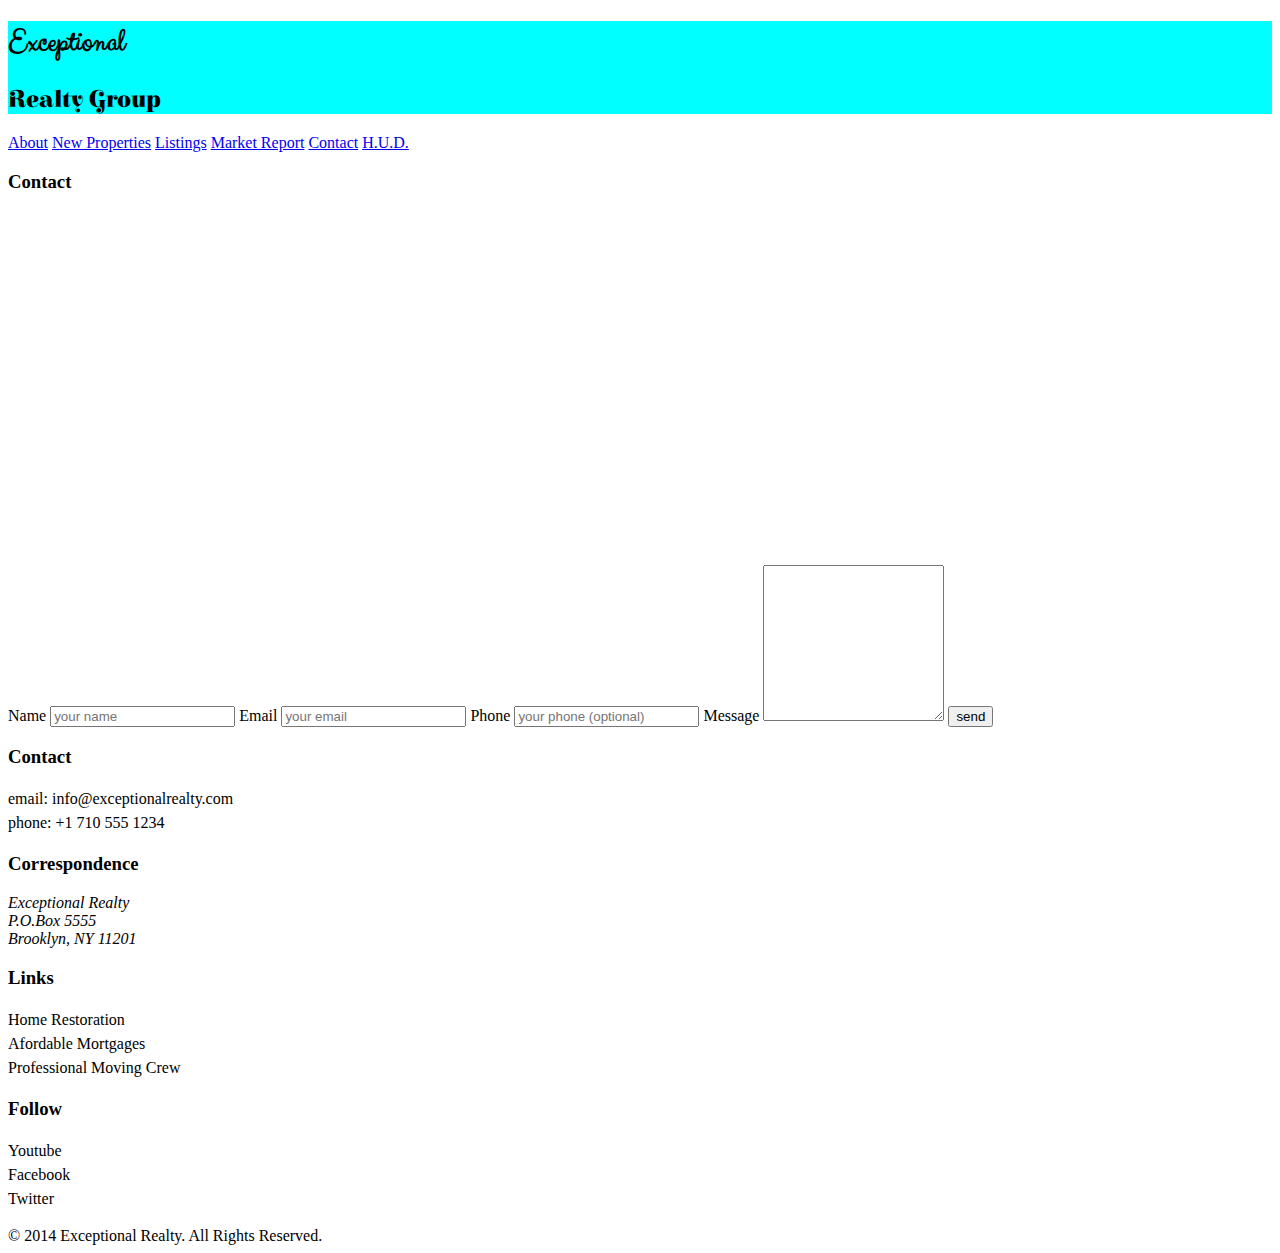
<file: contact.html>
<!doctype html>
<html lang="en">
<head>
  <meta charset="UTF-8">
  <title>Exceptional Realty Group - Luxury Homes - Contact</title>
  <link rel = "stylesheet" href = "css/style.css">
  <link rel = "stylesheet" href = "http://https://cdnjs.cloudflare.com/ajax/libs/normalize/8.0.0/normalize.min.css">
  <script src = "http://https://cdnjs.cloudflare.com/ajax/libs/modernizr/2.8.3/modernizr.min.js"></script>
</head>
<body>
  <header>
    <div id="logo">
      <h1>Exceptional</h1>
      <h2>Realty Group</h2>
    </div>

    <nav>
      <a href="index.html">About</a> <a href="new-properties.html">New Properties</a> <a href="real-estate-listings.html">Listings</a> <a href="market-report.html">Market Report</a> <a href="contact.html">Contact</a> <a href="http://hud.gov" target="_blank">H.U.D.</a>
    </nav>
  </header>

  <h3>Contact</h3>

  <section>
    <!-- Map -->
    <iframe src="https://www.google.com/maps/embed?pb=!1m18!1m12!1m3!1d6049.760881033193!2d-73.99517294629514!3d40.69863072747073!2m3!1f0!2f0!3f0!3m2!1i1024!2i768!4f13.1!3m3!1m2!1s0x89c25a47df06b185%3A0xc889234bc07c42ee!2sBrooklyn+Heights!5e0!3m2!1sen!2sus!4v1393612605402" width="425" height="350" frameborder="0" style="border:0"></iframe>
  </section>


  <section>
    <!-- Contact Form -->
    <form action="#" method="post">
      <label for="fullname">Name</label>
      <input type="text" id="fullname" name="fullname" placeholder="your name" required>
      <label for="email">Email</label>
      <input type="email" id="email" name="email" placeholder="your email" required>
      <label for="phone">Phone</label>
      <input type="tel" id="phone" name="phone" placeholder="your phone (optional)">
      <label for="message">Message</label>
      <textarea id="message" name="message" rows="10"></textarea>
      <input type="submit" value="send">
    </form>
  </section>

  <section id="details">
      <div>
        <h3>Contact</h3>
        <p>
          email: <a href="mailto:info@exceptionalrealty.com">info@exceptionalrealty.com</a><br>
          phone: +1 710 555 1234
        </p>
        <h3>Correspondence</h3>
        <address>
          Exceptional Realty<br>
          P.O.Box 5555<br>
          Brooklyn, NY 11201
        </address>
      </div>

      <div>
        <h3>Links</h3>
        <p>
          <a href="#" target="_blank">Home Restoration</a><br>
          <a href="#" target="_blank">Afordable Mortgages</a><br>
          <a href="#" target="_blank">Professional Moving Crew</a>
        </p>
      </div>

      <div>
        <h3>Follow</h3>
        <p>
          <a href="#" target="_blank">Youtube</a><br>
          <a href="#" target="_blank">Facebook</a><br>
          <a href="#" target="_blank">Twitter</a>
        </p>
      </div>
    </section>

    <footer>
      &copy; 2014 Exceptional Realty. All Rights Reserved.
    </footer>

</body>
</html>
</file>
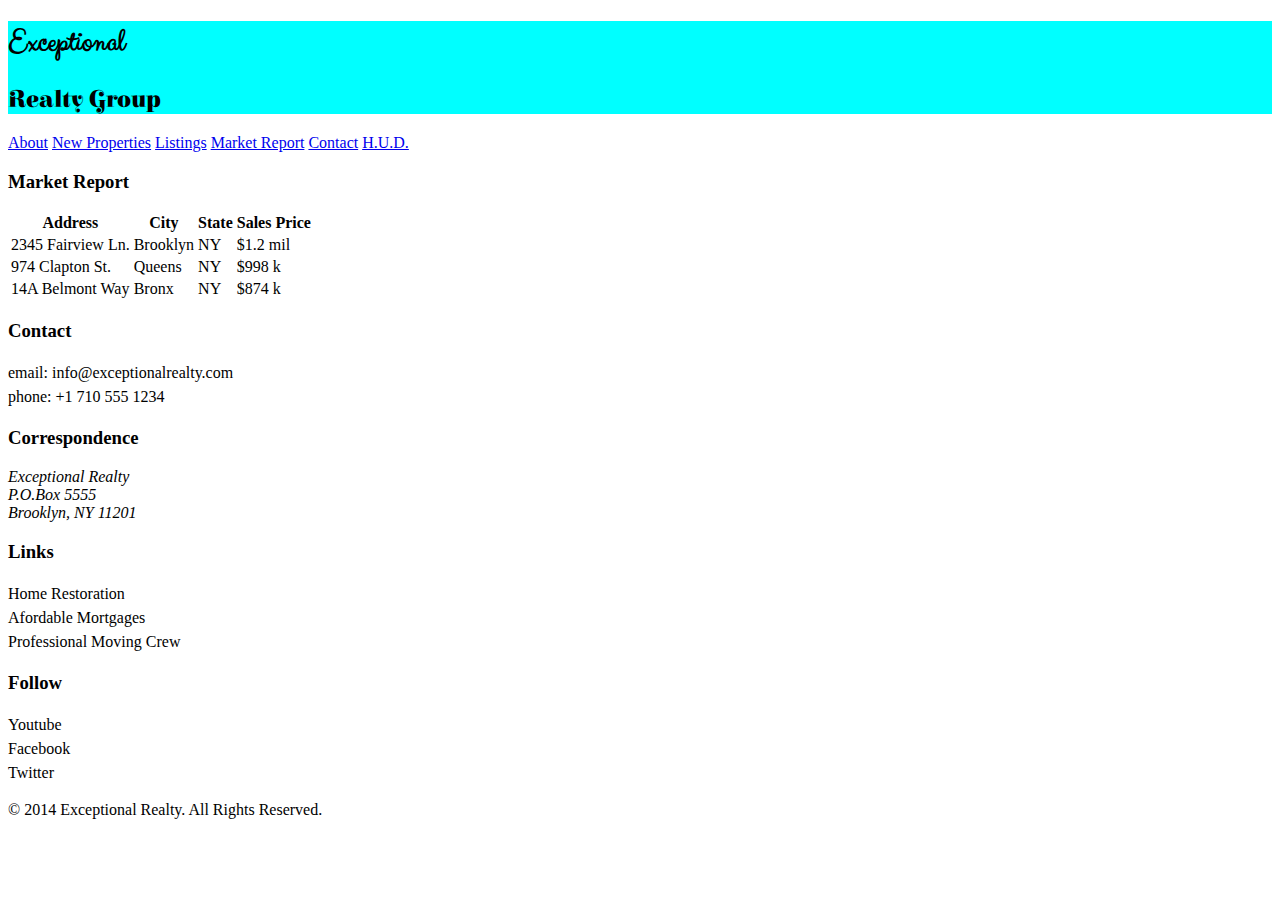
<file: market-report.html>
<!doctype html>
<html lang="en">
<head>
  <meta charset="UTF-8">
  <title>Exceptional Realty Group - Luxury Homes - Market Report</title>
  <link rel = "stylesheet" href = "css/style.css">
  <link rel = "stylesheet" href = "http://https://cdnjs.cloudflare.com/ajax/libs/normalize/8.0.0/normalize.min.css">
  <script src = "http://https://cdnjs.cloudflare.com/ajax/libs/modernizr/2.8.3/modernizr.min.js"></script>
</head>
<body>
  <header>
    <div id="logo">
      <h1>Exceptional</h1>
      <h2>Realty Group</h2>
    </div>

    <nav>
      <a href="index.html">About</a> <a href="new-properties.html">New Properties</a> <a href="real-estate-listings.html">Listings</a> <a href="market-report.html">Market Report</a> <a href="contact.html">Contact</a> <a href="http://hud.gov" target="_blank">H.U.D.</a>
    </nav>
  </header>

  <section>
    <h3>Market Report</h3>
    <table>
      <tr>
        <th>Address</th>
        <th>City</th>
        <th>State</th>
        <th>Sales Price</th>
      </tr>
      <tr>
        <td>2345 Fairview Ln.</td>
        <td>Brooklyn</td>
        <td>NY</td>
        <td>$1.2 mil</td>
      </tr>
      <tr>
        <td>974 Clapton St.</td>
        <td>Queens</td>
        <td>NY</td>
        <td>$998 k</td>
      </tr>
      <tr>
        <td>14A Belmont Way</td>
        <td>Bronx</td>
        <td>NY</td>
        <td>$874 k</td>
      </tr>
    </table>
  </section>

  <section id="details">
      <div>
        <h3>Contact</h3>
        <p>
          email: <a href="mailto:info@exceptionalrealty.com">info@exceptionalrealty.com</a><br>
          phone: +1 710 555 1234
        </p>
        <h3>Correspondence</h3>
        <address>
          Exceptional Realty<br>
          P.O.Box 5555<br>
          Brooklyn, NY 11201
        </address>
      </div>

      <div>
        <h3>Links</h3>
        <p>
          <a href="#" target="_blank">Home Restoration</a><br>
          <a href="#" target="_blank">Afordable Mortgages</a><br>
          <a href="#" target="_blank">Professional Moving Crew</a>
        </p>
      </div>

      <div>
        <h3>Follow</h3>
        <p>
          <a href="#" target="_blank">Youtube</a><br>
          <a href="#" target="_blank">Facebook</a><br>
          <a href="#" target="_blank">Twitter</a>
        </p>
      </div>
    </section>

    <footer>
      &copy; 2014 Exceptional Realty. All Rights Reserved.
    </footer>

</body>
</html>
</file>
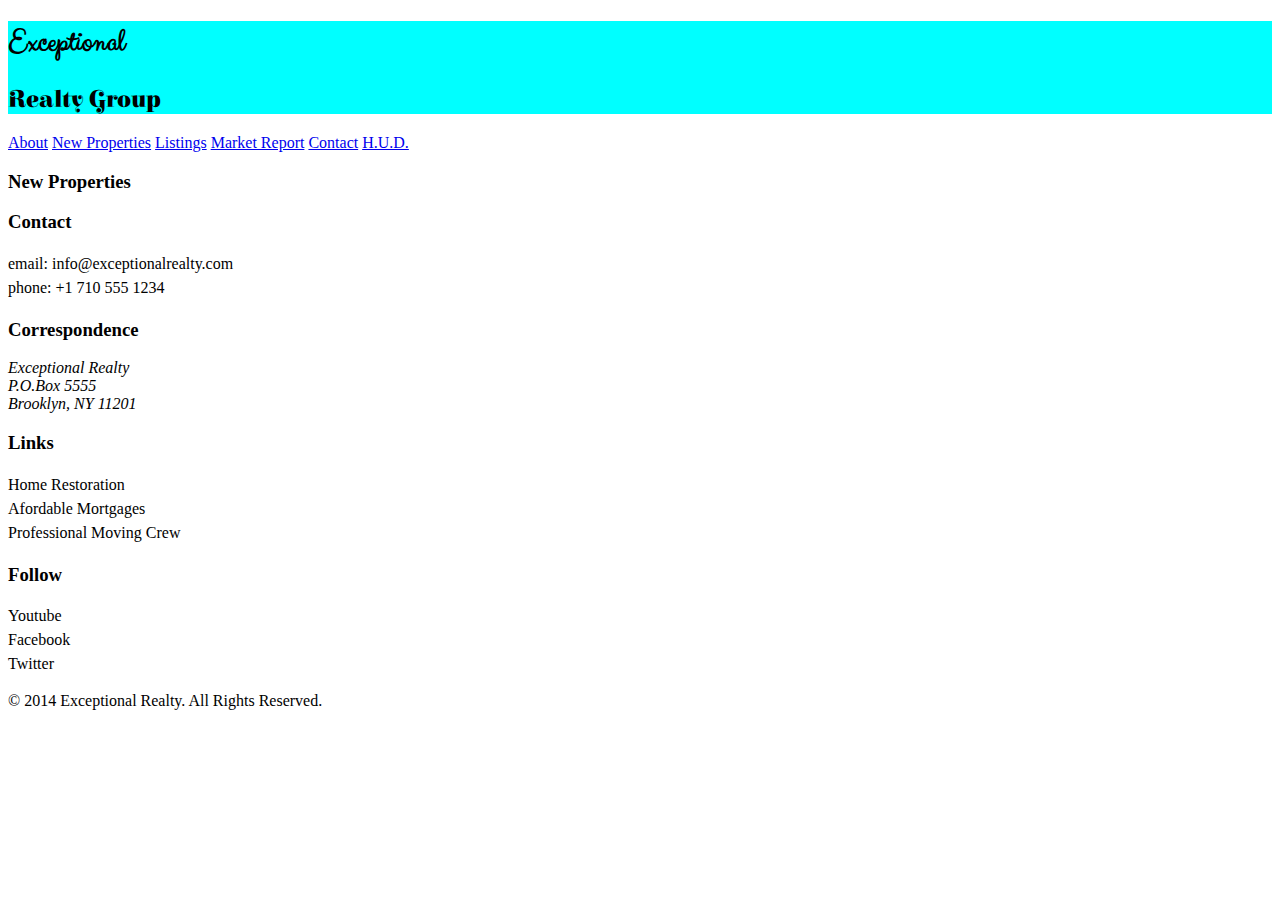
<file: new-properties.html>
<!doctype html>
<html lang="en">
<head>
  <meta charset="UTF-8">
  <title>Exceptional Realty Group - Luxury Homes - New Properties</title>
  <link rel = "stylesheet" href = "css/style.css">
  <link rel = "stylesheet" href = "http://https://cdnjs.cloudflare.com/ajax/libs/normalize/8.0.0/normalize.min.css">
  <script src = "http://https://cdnjs.cloudflare.com/ajax/libs/modernizr/2.8.3/modernizr.min.js"></script>
</head>
<body>
  <header>
    <div id="logo">
      <h1>Exceptional</h1>
      <h2>Realty Group</h2>
    </div>

    <nav>
      <a href="index.html">About</a> <a href="new-properties.html">New Properties</a> <a href="real-estate-listings.html">Listings</a> <a href="market-report.html">Market Report</a> <a href="contact.html">Contact</a> <a href="http://hud.gov" target="_blank">H.U.D.</a>
    </nav>
  </header>

  <section>
    <h3>New Properties</h3>
  </section>

  <section id="details">
      <div>
        <h3>Contact</h3>
        <p>
          email: <a href="mailto:info@exceptionalrealty.com">info@exceptionalrealty.com</a><br>
          phone: +1 710 555 1234
        </p>
        <h3>Correspondence</h3>
        <address>
          Exceptional Realty<br>
          P.O.Box 5555<br>
          Brooklyn, NY 11201
        </address>
      </div>

      <div>
        <h3>Links</h3>
        <p>
          <a href="#" target="_blank">Home Restoration</a><br>
          <a href="#" target="_blank">Afordable Mortgages</a><br>
          <a href="#" target="_blank">Professional Moving Crew</a>
        </p>
      </div>

      <div>
        <h3>Follow</h3>
        <p>
          <a href="#" target="_blank">Youtube</a><br>
          <a href="#" target="_blank">Facebook</a><br>
          <a href="#" target="_blank">Twitter</a>
        </p>
      </div>
    </section>

    <footer>
      &copy; 2014 Exceptional Realty. All Rights Reserved.
    </footer>

</body>
</html>
</file>
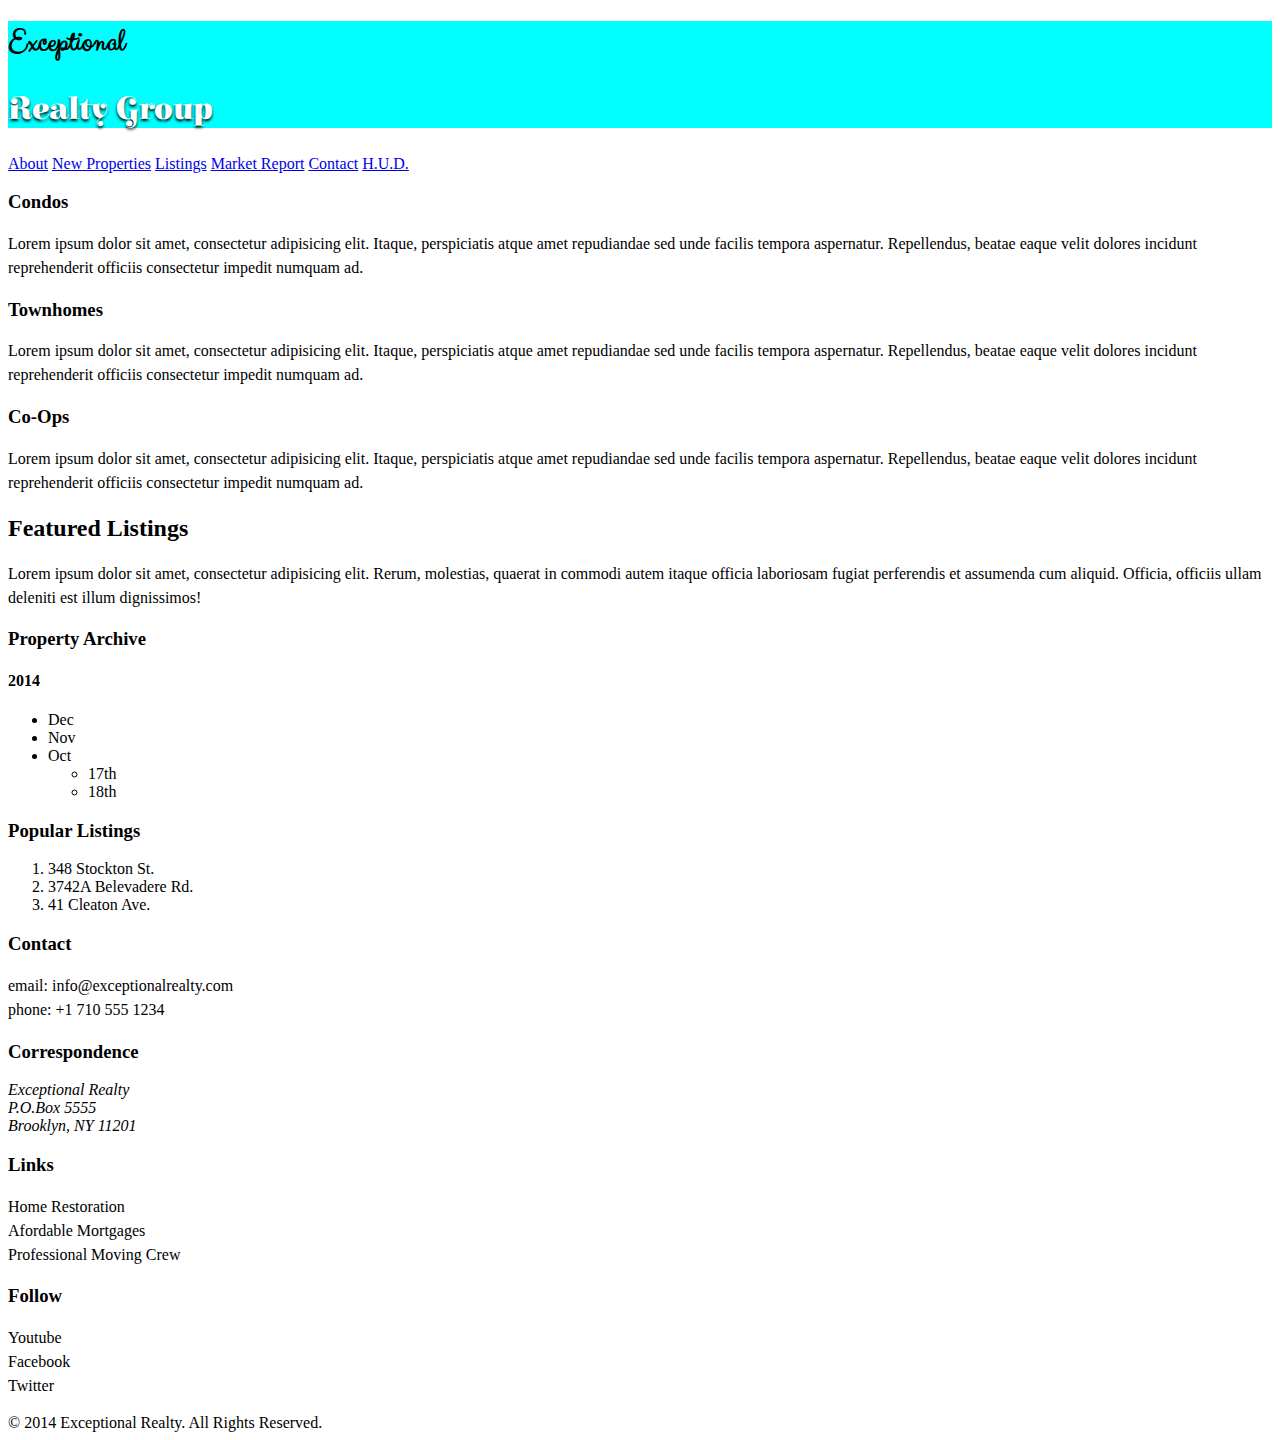
<file: real-estate-listings.html>
<!doctype html>
<html lang="en">
<head>
  <meta charset="UTF-8">
  <title>Exceptional Realty Group - Luxury Homes - Listings</title>
  <link rel = "stylesheet" href = "css/style.css">
  <link rel = "stylesheet" href = "http://https://cdnjs.cloudflare.com/ajax/libs/normalize/8.0.0/normalize.min.css">
  <script src = "http://https://cdnjs.cloudflare.com/ajax/libs/modernizr/2.8.3/modernizr.min.js"></script>
</head>
<body>
  <header>
    <div id="logo">
      <h1>Exceptional</h1>
      <h2 class= "milk-text">Realty Group</h2>
    </div>

    <nav>
      <a href="index.html">About</a> <a href="new-properties.html">New Properties</a> <a href="real-estate-listings.html">Listings</a> <a href="market-report.html">Market Report</a> <a href="contact.html">Contact</a> <a href="http://hud.gov" target="_blank">H.U.D.</a>
    </nav>
  </header>

  <section>
    <h3>Condos</h3>
    <p>Lorem ipsum dolor sit amet, consectetur adipisicing elit. Itaque, perspiciatis atque amet repudiandae sed unde facilis tempora aspernatur. Repellendus, beatae eaque velit dolores incidunt reprehenderit officiis consectetur impedit numquam ad.</p>
  </section>

  <section>
    <h3>Townhomes</h3>
    <p>Lorem ipsum dolor sit amet, consectetur adipisicing elit. Itaque, perspiciatis atque amet repudiandae sed unde facilis tempora aspernatur. Repellendus, beatae eaque velit dolores incidunt reprehenderit officiis consectetur impedit numquam ad.</p>
  </section>

  <section>
    <h3>Co-Ops</h3>
    <p>Lorem ipsum dolor sit amet, consectetur adipisicing elit. Itaque, perspiciatis atque amet repudiandae sed unde facilis tempora aspernatur. Repellendus, beatae eaque velit dolores incidunt reprehenderit officiis consectetur impedit numquam ad.</p>
  </section>

  <h2>Featured Listings</h2>

  <section>
    <p>Lorem ipsum dolor sit amet, consectetur adipisicing elit. Rerum, molestias, quaerat in commodi autem itaque officia laboriosam fugiat perferendis et assumenda cum aliquid. Officia, officiis ullam deleniti est illum dignissimos!</p>
  </section>

  <section>
    <h3>Property Archive</h3>
    <h4>2014</h4>
    <!-- unordered list -->
    <ul>
      <li>Dec</li>
      <li>Nov</li>
      <li>Oct
        <ul>
          <li>17th</li>
          <li>18th</li>
        </ul>
      </li>
    </ul>
  </section>

  <section>
    <h3>Popular Listings</h3>
    <!-- ordered list -->
    <ol>
      <li>348 Stockton St.</li>
      <li>3742A Belevadere Rd.</li>
      <li>41 Cleaton Ave.</li>
    </ol>
  </section>

  <section id="details">
      <div>
        <h3>Contact</h3>
        <p>
          email: <a href="mailto:info@exceptionalrealty.com">info@exceptionalrealty.com</a><br>
          phone: +1 710 555 1234
        </p>
        <h3>Correspondence</h3>
        <address>
          Exceptional Realty<br>
          P.O.Box 5555<br>
          Brooklyn, NY 11201
        </address>
      </div>

      <div>
        <h3>Links</h3>
        <p>
          <a href="#" target="_blank">Home Restoration</a><br>
          <a href="#" target="_blank">Afordable Mortgages</a><br>
          <a href="#" target="_blank">Professional Moving Crew</a>
        </p>
      </div>

      <div>
        <h3>Follow</h3>
        <p>
          <a href="#" target="_blank">Youtube</a><br>
          <a href="#" target="_blank">Facebook</a><br>
          <a href="#" target="_blank">Twitter</a>
        </p>
      </div>
    </section>

    <footer>
      &copy; 2014 Exceptional Realty. All Rights Reserved.
    </footer>

</body>
</html>
</file>
<file: css/style.css>
@import url('https://fonts.googleapis.com/css?family=Elsie+Swash+Caps:400,900');
@import url('https://fonts.googleapis.com/css?family=Clicker+Script');
/* CSS Syntax:
selctor {
property: value;
property: value;
}
*/

/* Type selector */
p { /*select all <p> */
  font-size: 1em; /* 16px, ?pt, 100%, 1em */
  line-height: 1.5em;
}
figcaption{
  font-weight: normal;
  font-size: 0.75em;
  line-height: 1.5em;
  font-family: Georgia, "New Times Roman", serif;
  font: normal 0.75em/1.5em Georgia;
  color: rgba(127,21,25,1);
  text-align: right;
}
/* Class selector (applied to as many as you like)*/
.milk-text {/*select elements with class="milk-text"*/
font: bold 2em 'Elsie Swash Caps', cursive;
color: white;
text-shadow: 0 2px 3px #000;
}

/* Id selector (apply to one unique element on the page) */
#logo {/* select elemnts with id = "logo"} */
background: aqua;
}
/*Descendent selector*/
#logo h1 {/*selects <h1> if inside the id= "logo"*/
font-family: 'Clicker Script', 'cursive';
}

#logo h2 {
  font-family: 'Elsie Swash Caps', "cursive";
}

/*Psuedo Selector */

#details a:link, #details a:visited {
  color: black;
  text-decoration: none;
}

#details a:hover {
  color: black;
  text-decoration: underline;
}

#details a:active {
  color: red;
}
</file>
